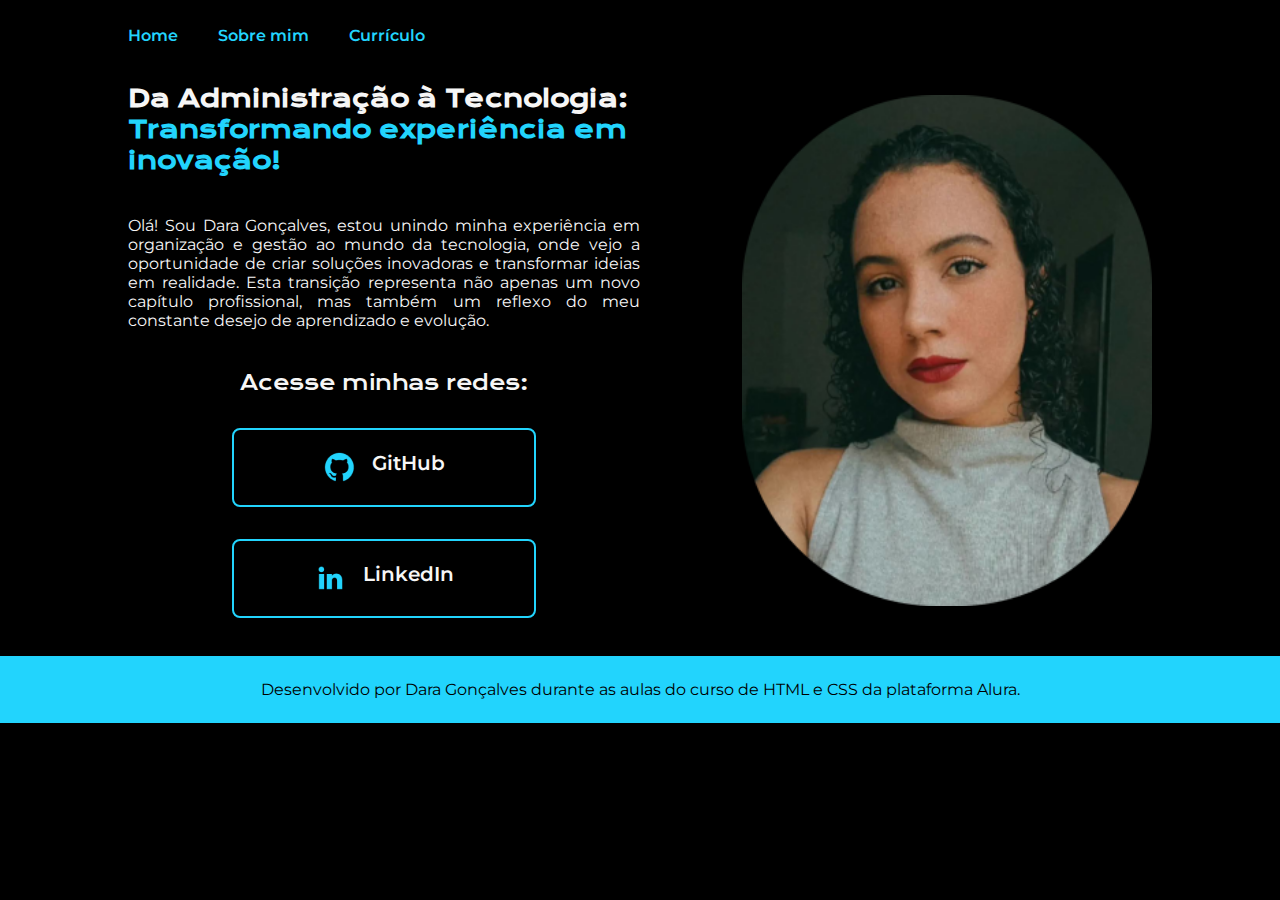
<file: index.html>
<!DOCTYPE html>
<html lang="pt-br">
<head>
    <meta charset="UTF-8"> 
    <meta http-equiv="X-UA-Compatible" content="IE=edge">
    <meta name="viewport" content="width=device-width, initial-scale=1.0">
    <link rel="shortcut icon" href="imagens/fav-icon.ico" type="image/x-icon">
    <title>Portfolio</title>
    <link rel="stylesheet" href="styles/style.css">
</head>
<body>
    <header class="cabecalho">
        <nav class="menu">
            <a class = menu_link href="index.html" target="_self">Home</a>
            <a class = menu_link href="about.html" target="_self">Sobre mim</a>
            <a class = menu_link href="curriculum.html" target="_self">Currículo</a>
        </nav>
    </header>
    <main class = "apresentacao">
        <section class = "conteudo">
            <h1 class = "titulo">Da Administração à Tecnologia:
                <strong class="titulo-destaque">Transformando experiência em inovação!
                </strong></h1>
                <p class="paragrafo">Olá! Sou Dara Gonçalves, estou unindo minha experiência em organização e gestão ao mundo da tecnologia, onde vejo a oportunidade de criar soluções inovadoras e transformar ideias em realidade. Esta transição representa não apenas um novo capítulo profissional, mas também um reflexo do meu constante desejo de aprendizado e evolução.</p>
                <div class="links">
                    <h2 class="links_subtitulo">Acesse minhas redes:</h2>
                    <a class="botoes" href="https://github.com/daravgcl" target="_blank"><img src="assets/github.png" alt="icone do GitHub">  GitHub</a>
                    <a class="botoes" href="https://www.linkedin.com/in/daragcl" target="_blank"><img src="assets/linkedin.png" alt="icone do LinkedIn"> LinkedIn</a>
                   
                </div>
        </section>
            <img class="imagem" src="imagens/foto.png" alt="Foto da Dara Gonçalves">
    </main>
    <footer class="rodape">
        <p>Desenvolvido por Dara Gonçalves durante as aulas do curso de HTML e CSS da plataforma Alura.</p>
    </footer>
</body>
</html>
</file>
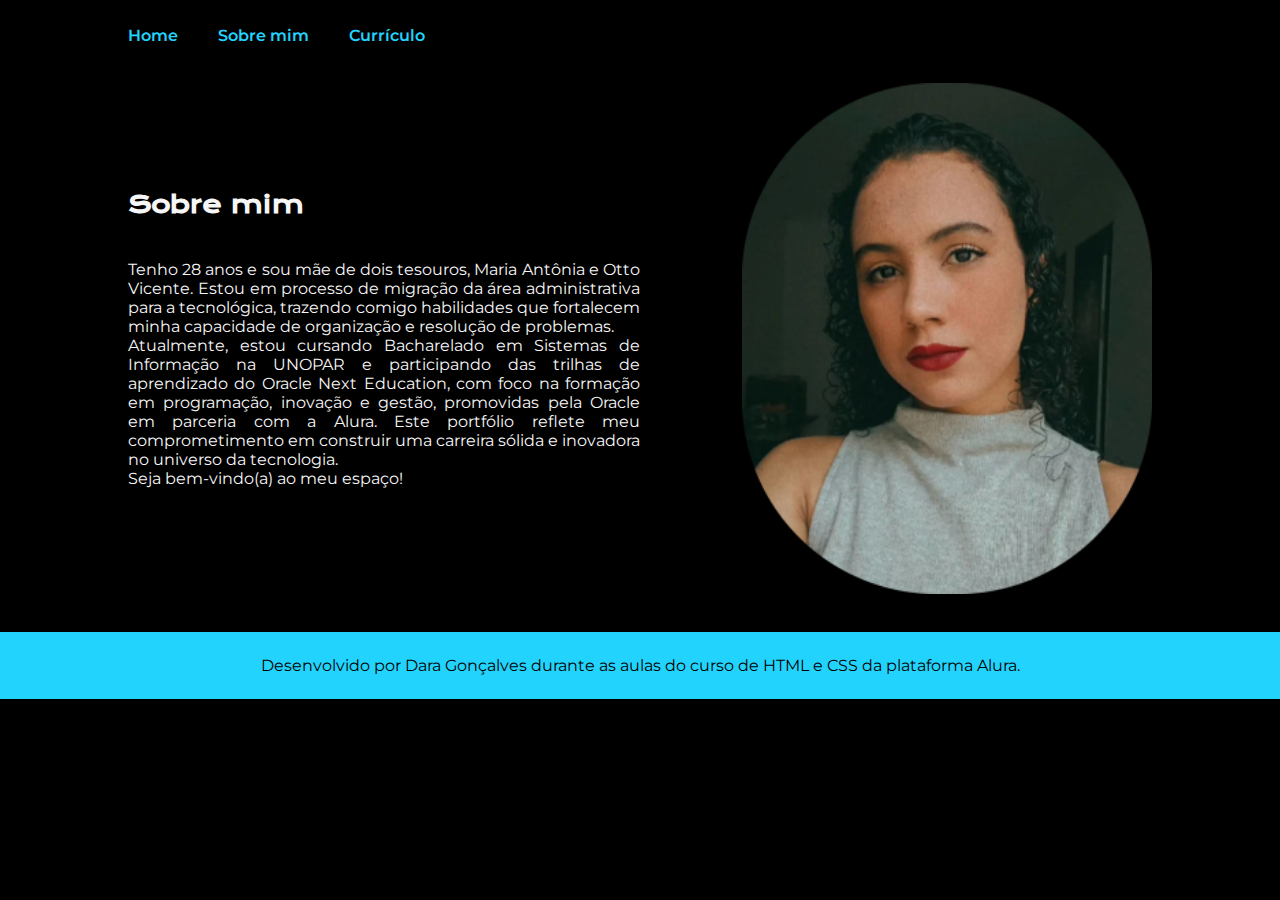
<file: about.html>
<!DOCTYPE html>
<html lang="pt-br">
<head>
    <meta charset="UTF-8"> 
    <meta http-equiv="X-UA-Compatible" content="IE=edge">
    <meta name="viewport" content="width=device-width, initial-scale=1.0">
    <link rel="shortcut icon" href="imagens/fav-icon.ico" type="image/x-icon">
    <title>Sobre mim</title>
    <link rel="stylesheet" href="styles/style.css">
</head>
<body>
    <header class="cabecalho">
        <nav class="menu">
            <a class = menu_link href="index.html" target="_self">Home</a>
            <a class = menu_link href="about.html" target="_self"> Sobre mim</a>
            <a class = menu_link href="curriculum.html" target="_self">Currículo</a>
        </nav>
    </header>
    <main class = "apresentacao">
        <section class = "conteudo">
            <h1 class = "titulo">Sobre mim</h1>
                <p class="paragrafo">Tenho 28 anos e sou mãe de dois tesouros, Maria Antônia e Otto Vicente. Estou em processo de migração da área administrativa para a tecnológica, trazendo comigo habilidades que fortalecem minha capacidade de organização e resolução de problemas. <br>Atualmente, estou cursando Bacharelado em Sistemas de Informação na UNOPAR e participando das trilhas de aprendizado do Oracle Next Education, com foco na formação em programação,   inovação e gestão, promovidas pela Oracle em parceria com a Alura. Este portfólio reflete meu comprometimento em construir uma carreira sólida e inovadora no universo da tecnologia. <br> Seja bem-vindo(a) ao meu espaço!
                </p>
             
        </section>
            <img class="imagem" src="imagens/foto.png" alt="Foto da Dara Gonçalves">
    </main>
    <footer class="rodape">
        <p>Desenvolvido por Dara Gonçalves durante as aulas do curso de HTML e CSS da plataforma Alura.</p>
    </footer>
</body>
</html>
</file>
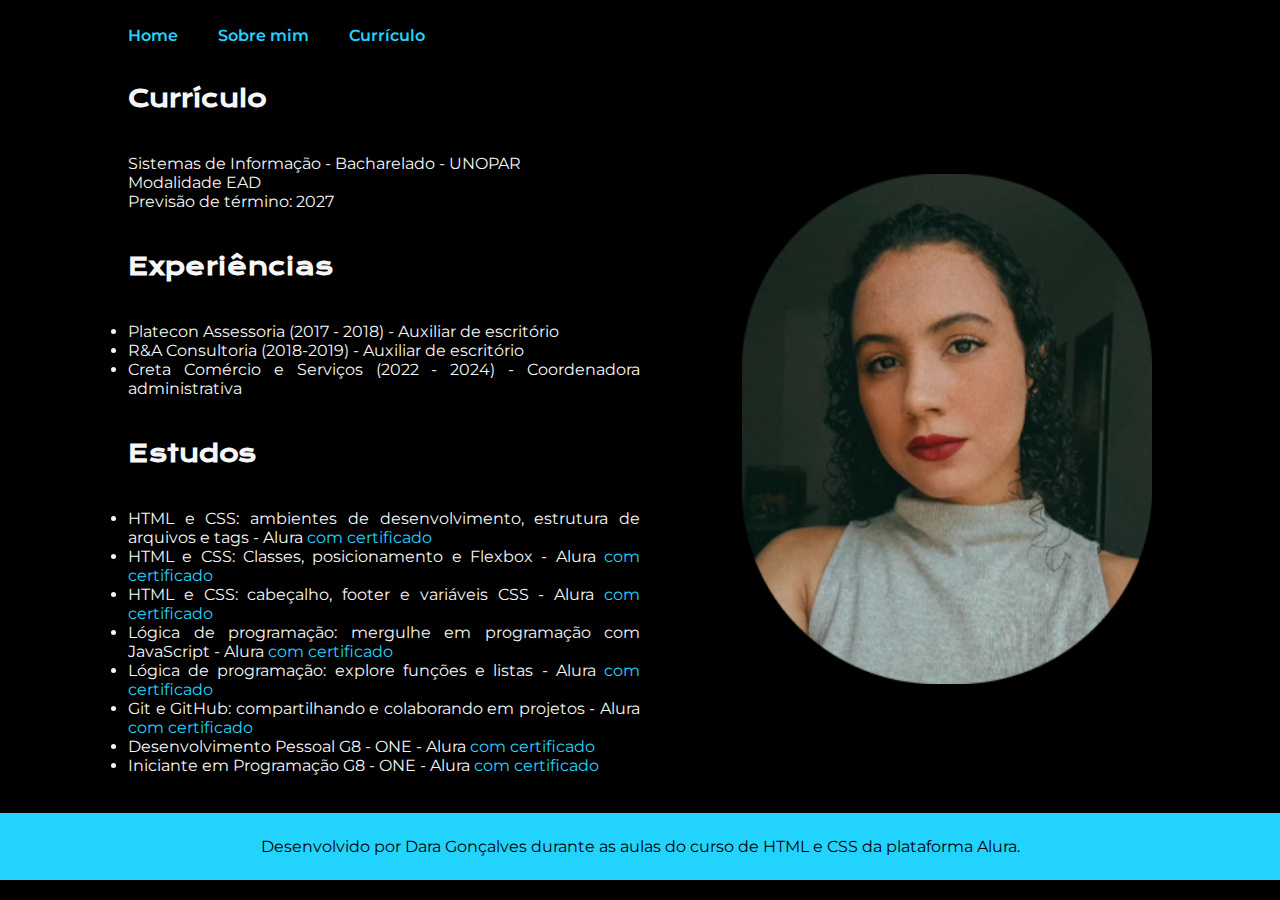
<file: curriculum.html>
<!DOCTYPE html>
<html lang="pt-br">
<head>
    <meta charset="UTF-8"> 
    <meta http-equiv="X-UA-Compatible" content="IE=edge">
    <meta name="viewport" content="width=device-width, initial-scale=1.0">
    <link rel="shortcut icon" href="imagens/fav-icon.ico" type="image/x-icon">
    <title>Portfolio</title>
    <link rel="stylesheet" href="styles/style.css">
</head>
<body>
    <header class="cabecalho">
        <nav class="menu">
            <a class = menu_link href="index.html" target="_self">Home</a>
            <a class = menu_link href="about.html" target="_self">Sobre mim</a>
            <a class = menu_link href="curriculum.html" target="_self">Currículo</a>
        </nav>
    </header>
    <main class = "apresentacao">
        <section class = "conteudo">
          <h1 class = "titulo">Currículo</h1>
          <p class="paragrafo"> Sistemas de Informação - Bacharelado - UNOPAR <br> Modalidade EAD <br> Previsão de término: 2027</p>
          <h2 class="titulo">Experiências</h2>
          <ul class="paragrafo">
            <li>Platecon Assessoria (2017 - 2018) - Auxiliar de escritório</li>
            <li>R&A Consultoria (2018-2019) - Auxiliar de escritório</li>
            <li>Creta Comércio e Serviços (2022 - 2024) - Coordenadora administrativa</li>
          </ul>
          <h2 class="titulo">Estudos</h2>
          <ul class="paragrafo">
            <li>HTML e CSS: ambientes de desenvolvimento, estrutura de arquivos e tags - Alura <a class="link_certificados" href="https://cursos.alura.com.br/certificate/eed4aacf-a656-4e28-b3d6-e27ffbc7cf1b" target="_blank">com certificado</a></li>
            <li>HTML e CSS: Classes, posicionamento e Flexbox - Alura <a class="link_certificados" href="https://cursos.alura.com.br/certificate/9464ced4-6469-42f5-ab6c-e4d653007186" target="_blank">com certificado</a></li>
            <li>HTML e CSS: cabeçalho, footer e variáveis CSS - Alura <a class="link_certificados" href="https://cursos.alura.com.br/certificate/4a1632db-c909-4d0b-a539-c7693b352813" target="_blank">com certificado</a></li>
            <li>Lógica de programação: mergulhe em programação com JavaScript - Alura <a class="link_certificados" href="https://cursos.alura.com.br/certificate/2c2d504a-aeef-45ae-b647-a66beccd3b87" target="_blank">com certificado</a></li>
            <li>Lógica de programação: explore funções e listas - Alura <a class="link_certificados" href="https://cursos.alura.com.br/certificate/351b7f1a-14be-4276-8977-933805c26c61" target="_blank">com certificado</a></li>
            <li>Git e GitHub: compartilhando e colaborando em projetos - Alura <a class="link_certificados" href="https://cursos.alura.com.br/certificate/9d1232c6-fbab-46ce-8d07-18e7e0aa538b" target="_blank">com certificado</a></li>
            <li>Desenvolvimento Pessoal G8 - ONE - Alura <a class="link_certificados" href="https://cursos.alura.com.br/degree/certificate/8ed0506e-ecef-4173-b719-9342a6425db8" target="_blank">com certificado</a></li>
            <li>Iniciante em Programação G8 - ONE - Alura <a class="link_certificados" href="https://cursos.alura.com.br/degree/certificate/db3eb53c-d517-4390-9acc-40fcaeb23d5b" target="_blank">com certificado</a></li>
          </ul>
        </section>
            <img class="imagem" src="imagens/foto.png" alt="Foto da Dara Gonçalves">
    </main>
    <footer class="rodape">
        <p>Desenvolvido por Dara Gonçalves durante as aulas do curso de HTML e CSS da plataforma Alura.</p>
    </footer>
</body>
</html>
</file>
<file: styles/style.css>
@import url('https://fonts.googleapis.com/css2?family=Krona+One&family=Montserrat:ital,wght@0,100..900;1,100..900&display=swap');

:root {
    --cor-primaria: #000000;
    --cor-secundaria: #F6F6F6;
    --cor-terciaria: #22D4FD;
    --cor-hover: #272727;

    --fonte-principal: "Krona One", sans-serif;
    --fonte-secundaria: "Montserrat", sans-serif;
}


/* O * faz com que a parametrização seja na página inteira, nesse caso, inicialmente foi retirado os valores de margem e distância entre as bordas, respectivamente. */
*{
    margin: 0;
    padding: 0;
}

.cabecalho{
    padding: 2% 0 0 10% ;
}

.menu{
    display: flex;
    gap: 40px;
}

.menu_link{
    font-size: 1,5rem;
    font-weight: 600;
    font-family: var(--fonte-secundaria);
    color: var(--cor-terciaria);
    text-decoration: none;
}

body{
   /* height: 100vh;   O vh está relacionado ao viewport (a área visível da página da web)*/
    box-sizing: border-box;
    background-color: var(--cor-primaria);
    color: var(--cor-secundaria);
}

.titulo-destaque{
    color: var(--cor-terciaria);
}

.apresentacao{
    padding: 3% 10%;
    display: flex;
    align-items: center;
    justify-content: space-between;
    gap: 82px;
}

.conteudo{
    width: 50%;
    display: flex;
    flex-direction: column;
    gap: 40px;
}

.titulo{
    font-size: 1.5rem;
    font-family: var(--fonte-principal);
    
}

.paragrafo{
    font-size: 1rem;
    font-family: var(--fonte-secundaria);
    text-align: justify;
}

.links{
    display: flex;
    flex-direction: column;
    align-items: center;
    justify-content: space-between;
    gap: 32px;
}

.links_subtitulo{
    font-family: var(--fonte-principal);
    font-weight: 400;
    font-size: 1.25rem;
}

.botoes{
    display: flex;
    justify-content: center;
    gap: 16px;
    border: 2px solid var(--cor-terciaria);
    width: 300px;
    text-align: center;
    border-radius: 8px;
    font-size: 1.25rem;
    font-family: var(--fonte-secundaria);
    font-weight: 600;
    padding: 21.5px 0;
    text-decoration: none;
    color: #F6F6F6;
}

/* estiliza a tag ou classe conforme for parametrizado */
.botoes:hover{
    background-color: var(--cor-hover);

}

.link_certificados{
        text-decoration: none;
        color: var(--cor-terciaria);
}

.imagem{
    width: 40%;
}

.rodape{
    background-color: var(--cor-terciaria);
    color: var(--cor-primaria);
    font-family: var(--fonte-secundaria);
    font-weight: 400;
    text-align: center;
    padding: 24px; 
}

@media (max-width: 1200px){
    .cabecalho{
        padding: 10%;
    }
    .menu{
        justify-content: center;
    }
    
    .apresentacao{
        flex-direction: column-reverse;
        padding: 2%;
    }

    .conteudo{
        width: auto;
    }
}
</file>
